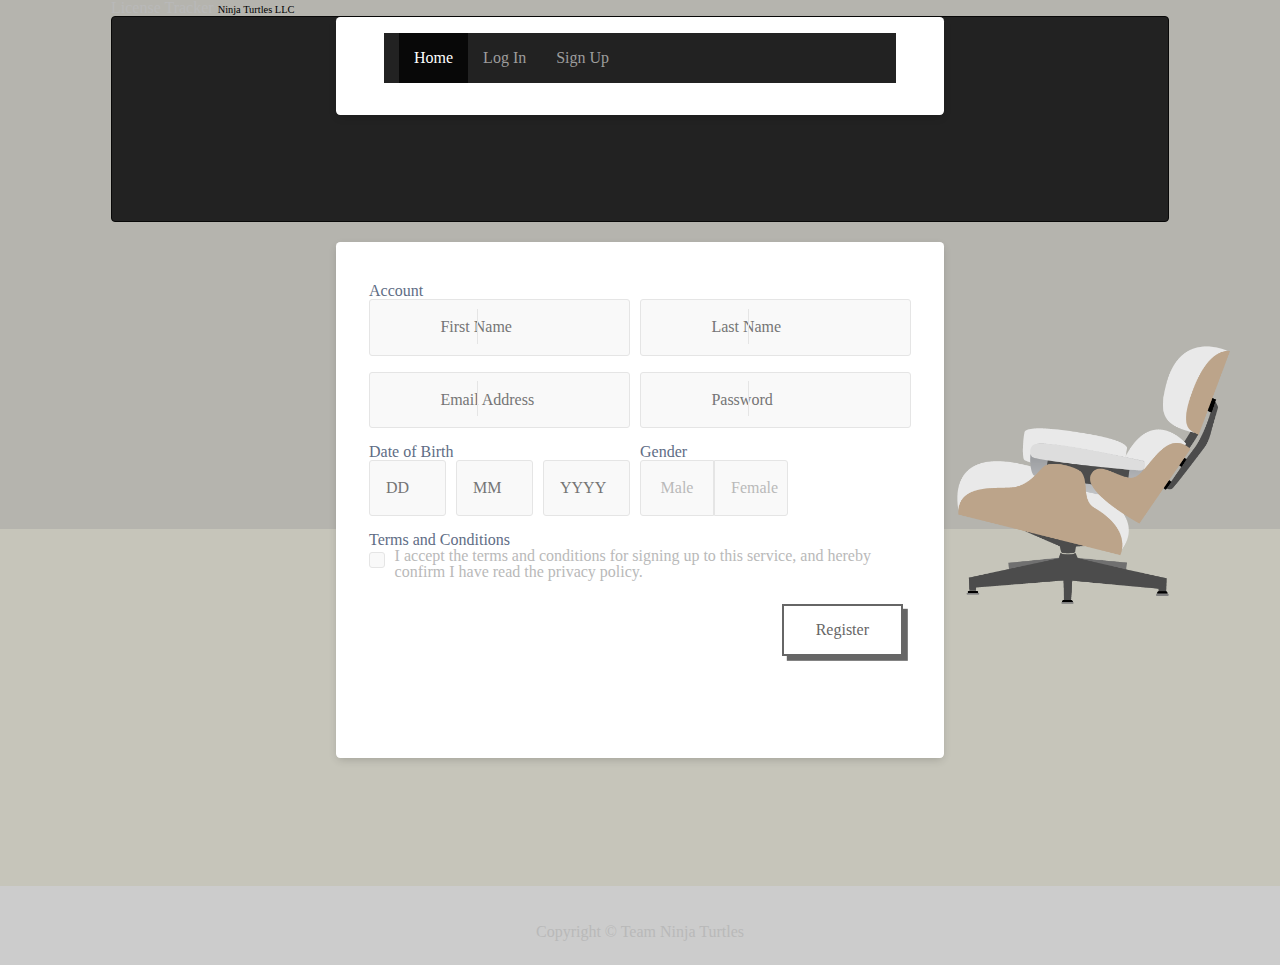
<file: signup.html>
<!DOCTYPE html>
<html>
<head>

    <meta charset="UTF-8">
    <meta http-equiv="X-UA-Compatible" content="IE=edge,chrome=1">

    <title>Sign Up</title>

    <meta name="description" content="">
    <meta name="author" content="ink, cookbook, recipes">
    <meta name="HandheldFriendly" content="True">
    <meta name="MobileOptimized" content="320">
    <meta name="mobile-web-app-capable" content="yes">
    <meta name="viewport" content="width=device-width, initial-scale=1.0, maximum-scale=1.0, user-scalable=0">

    <!--Bootstrap-->
    <link rel="stylesheet" href="https://maxcdn.bootstrapcdn.com/bootstrap/3.3.7/css/bootstrap.min.css"
          integrity="sha384-BVYiiSIFeK1dGmJRAkycuHAHRg32OmUcww7on3RYdg4Va+PmSTsz/K68vbdEjh4u" crossorigin="anonymous">

    <!-- inks css file -->
    <link rel="stylesheet" type="text/css" href="http://fastly.ink.sapo.pt/3.1.10/css/ink.css">

    <!--Icon-->
    <link rel="icon" href="assets/images/licenseIcon.png">

    <!-- load Ink's css from the cdn -->
    <link rel="stylesheet" type="text/css" href="http://cdn.ink.sapo.pt/3.1.10/css/ink-flex.min.css">
    <link rel="stylesheet" type="text/css" href="http://cdn.ink.sapo.pt/3.1.10/css/font-awesome.min.css">

    <!-- load Ink's css for IE8 -->
    <!--[if lt IE 9 ]>
    <link rel="stylesheet" href="http://cdn.ink.sapo.pt/3.1.10/css/ink-ie.min.css" type="text/css" media="screen"
          title="no title" charset="utf-8">
    <![endif]-->

    <!--Local CSS-->
    <link rel="stylesheet" type="text/css" href="assets/css/reset.css">

    <link rel="stylesheet" type="text/css" href="assets/css/signup.css">


</head>


<body>

<!--Bootstrap grid system in the outside using the ink grid system in the inside-->

<div class="container-fluid">

    <h1>License Tracker
        <small>Ninja Turtles LLC</small>
    </h1>

    <header role="banner" class="navbar navbar-inverse">

        <div class="container">
            <div class="navbar-header">
                <button data-toggle="collapse-side" data-target=".side-collapse"
                        data-target-2=".side-collapse-container" type="button" class="navbar-toggle pull-left"><span
                        class="icon-bar"></span><span class="icon-bar"></span><span class="icon-bar"></span></button>
            </div>

            <div class="navbar-inverse side-collapse in">
                <nav role="navigation" class="navbar-collapse">
                    <ul class="nav navbar-nav">
                        <li class="active"><a href="home.html">Home</a></li>
                        <li><a href="index.html">Log In</a></li>
                        <li><a href="signup.html">Sign Up</a></li>
                    </ul>

                </nav>

            </div>


        </div><!-- /.container -->


    </header>

    <!---Form-->


    <!-- Sign-up Form (note the various input "types")-->

    <!--Input Boxes-->
    <!--Name: First Name; id: firstName -->
    <!--Name: Last Name; id: lastName-->
    <!--Name: Email; id: email-->
    <!--Name: Password; id: password-->
    <!--Name: Day; id: day-->
    <!--Name: Month; id: month-->
    <!--Name: Year; id: year-->

    <!--Radio Buttons-->
    <!--Name: Gender Male; id: gender-male-->
    <!--Name: Gender Female; id: gender-female-->
    <!--Name: Checkbox; id: checkbox-->

    <div class="container">

        <form id="signUpBox">
            <div class="row">
                <h4>Account</h4>

                <div class="col-half">
                    <div class="input-group input-group-icon">
                        <input id="firstName" type="text" placeholder="First Name"/>
                        <div class="input-icon"><i class="fa fa-user"></i></div>
                    </div>

                    <div class="input-group input-group-icon">
                        <input id="email" type="email" placeholder="Email Address"/>
                        <div class="input-icon"><i class="fa fa-envelope"></i></div>
                    </div>
                </div>

                <div class="input-group input-group-icon">
                    <input id="lastName" type="text" placeholder="Last Name"/>
                    <div class="input-icon"><i class="fa fa-user"></i></div>
                </div>


                <div class="input-group input-group-icon">
                    <input id="password" type="password" placeholder="Password"/>
                    <div class="input-icon"><i class="fa fa-key"></i></div>
                </div>

            </div>
            <div class="row">
                <div class="col-half">
                    <h4>Date of Birth</h4>
                    <div class="input-group">
                        <div class="col-third">
                            <input id="day" type="text" placeholder="DD"/>
                        </div>
                        <div class="col-third">
                            <input id="month" type="text" placeholder="MM"/>
                        </div>
                        <div class="col-third">
                            <input id="year" type="text" placeholder="YYYY"/>
                        </div>
                    </div>
                </div>
                <div class="col-half">
                    <h4>Gender</h4>
                    <div class="input-group">
                        <input type="radio" name="gender" value="male" id="gender-male"/>
                        <label for="gender-male">Male</label>
                        <input type="radio" name="gender" value="female" id="gender-female"/>
                        <label for="gender-female">Female</label>
                    </div>
                </div>
            </div>

            <div class="row">

                <h4>Terms and Conditions</h4>
                <div class="input-group">
                    <input type="checkbox" id="terms"/>
                    <label for="terms">I accept the terms and conditions for signing up to this service, and hereby
                        confirm
                        I have read the privacy policy.</label>
                </div>

                <button class="offset">Register</button>

            </div>
        </form>
    </div>


</div>


<!--Footer Layout-->


<!--Using the ink grid system-->

<div class="ink-grid">

    <footer class="clearfix">
        <div class="ink-grid">
            <p class="note">Copyright © Team Ninja Turtles</p>
        </div>
    </footer>

</div>


</body>
</html>
</file>
<file: assets/css/signup.css>
*,
*:before,
*:after {
    box-sizing: border-box;
}

body {
    color: #b9b9b9;
}

h4 {
    color: #606d85;
}

input,
input[type="radio"] + label,
input[type="checkbox"] + label:before,
select option,
select {

    width: 100%;
    padding: 1em;
    line-height: 1.4;
    background-color: #f9f9f9;
    border: 1px solid #e5e5e5;
    border-radius: 3px;
    -webkit-transition: 0.35s ease-in-out;
    -moz-transition: 0.35s ease-in-out;
    -o-transition: 0.35s ease-in-out;
    transition: 0.35s ease-in-out;
    transition: all 0.35s ease-in-out;

}

input:focus {
    outline: 0;
    border-color: #ac89a2;
}

input:focus + .input-icon i {
    color: #ac89a2;
}

input:focus + .input-icon:after {
    border-right-color: #ac89a2;
}

input[type="radio"] {
    display: none;
}

input[type="radio"] + label,
select {
    display: inline-block;
    width: 50%;
    text-align: center;
    float: left;
    border-radius: 0;
}

input[type="radio"] + label:first-of-type {
    border-top-left-radius: 3px;
    border-bottom-left-radius: 3px;
}

input[type="radio"] + label:last-of-type {
    border-top-right-radius: 3px;
    border-bottom-right-radius: 3px;
}

input[type="radio"] + label i {
    padding-right: 0.4em;
}

input[type="radio"]:checked + label,
input:checked + label:before,
select:focus,
select:active {
    background-color: #606d85;
    color: #fff;
    border-color: #606d85;
}

input[type="checkbox"] {
    display: none;
}

input[type="checkbox"] + label {
    position: relative;
    display: block;
    padding-left: 1.6em;
}

input[type="checkbox"] + label:before {
    position: absolute;
    top: 0.2em;
    left: 0;
    display: block;
    width: 1em;
    height: 1em;
    padding: 0;
    content: "";
}

input[type="checkbox"] + label:after {
    position: absolute;
    top: 0.45em;
    left: 0.2em;
    font-size: 0.8em;
    color: #fff;
    opacity: 0;
    font-family: FontAwesome;
    content: "\f00c";
}

input:checked + label:after {
    opacity: 1;
}

select {
    height: 3.4em;
    line-height: 2;
}

select:first-of-type {
    border-top-left-radius: 3px;
    border-bottom-left-radius: 3px;
}

select:last-of-type {
    border-top-right-radius: 3px;
    border-bottom-right-radius: 3px;
}

select:focus,
select:active {
    outline: 0;
}

select option {
    background-color: #ac89a2;
    color: #fff;
}

.input-group {
    margin-bottom: 1em;
    zoom: 1;
}

.input-group:before,
.input-group:after {
    content: "";
    display: table;
}

.input-group:after {
    clear: both;
}

.input-group-icon {
    position: relative;
}

.input-group-icon input {
    padding-left: 4.4em;
}

.input-group-icon .input-icon {
    position: absolute;
    top: 0;
    left: 0;
    width: 3.4em;
    height: 3.4em;
    line-height: 3.4em;
    text-align: center;
    pointer-events: none;
}

.input-group-icon .input-icon:after {
    position: absolute;
    top: 0.6em;
    bottom: 0.6em;
    left: 3.4em;
    display: block;
    border-right: 1px solid #e5e5e5;
    content: "";
    -webkit-transition: 0.35s ease-in-out;
    -moz-transition: 0.35s ease-in-out;
    -o-transition: 0.35s ease-in-out;
    transition: 0.35s ease-in-out;
    transition: all 0.35s ease-in-out;

    width: 100%;
}

.input-group-icon .input-icon i {
    -webkit-transition: 0.35s ease-in-out;
    -moz-transition: 0.35s ease-in-out;
    -o-transition: 0.35s ease-in-out;
    transition: 0.35s ease-in-out;
    transition: all 0.35s ease-in-out;
}

.container {
    max-width: 38em;
    padding: 1em 3em 2em 3em;
    margin: 0em auto;
    background-color: #fff;
    border-radius: 4.2px;
    box-shadow: 0px 3px 10px -2px rgba(0, 0, 0, 0.2);
}

.row {
    zoom: 1;
}

.row:before,
.row:after {
    content: "";
    display: table;
}

.row:after {
    clear: both;
}

.col-half {
    padding-right: 10px;
    float: left;
    width: 50%;
}

.col-half:last-of-type {
    padding-right: 0;
}

.col-third {
    padding-right: 10px;
    float: left;
    width: 33.33333333%;
}

.col-third:last-of-type {
    padding-right: 0;
}

@media only screen and (max-width: 540px) {
    .col-half {
        width: 100%;
        padding-right: 0;
    }
}

/*
    Global Page Settings
 */

.container-fluid {
    width: 85%;
}

.ink-navigation {
    margin-bottom: 2%;
}

/*Sets the background images to the body*/
body {
    background: url("../images/simpleBG.png");

    /* Center and scale the image nicely */
    background-size: cover;

    font-family: "Times New Roman";

    height: 100%;
}

/*ink grid system settings*/

.ink-grid {
    width: 100%;
    max-width: 100%;

    padding: 0;

    margin-top: 1%;
}

.container
{
    margin-bottom: 10%;
}

/*Nav bar settings*/

h1 small {
    color: black;
}

header h1 {
    font-size: 2em;
}

header h1 small:before {
    content: "|";
    margin: 0 0.5em;
    font-size: 1.6em;
}

/*footer settings*/

footer {
    background: #ccc;

}

.panel-title {

    font-weight: bold;

}

/*Panel Bodies*/

/*This changes the looks and heading of both Details*/
/*and existing customer panels*/

#details, #existingCustomer {
    overflow: hidden;

    background-color: #c2c8cc;

}

.ink-datepicker-calendar, .ink-datepicker-wrapper {
    display: inline;
}

.panel-primary > .panel-heading, .panel-primary {

    background-color: #7f8488;
    border-color: #7f8488;
}

/*Text Fonts*/
.display-2 {
    font-size: 40px;
}

.display-3, .display-4 {
    font-size: 20px;
}

/*Table settings*/

th {
    font-weight: bold;
}

.dataTables_filter {
    float: right;
}

/*details settings*/

#add-user, #update-user, #delete-user {
    float: right;

    margin-left: 2%;
}

.clearfix {

    padding: 2%;

    text-align: center;

    margin-top: 1.75%;
}

.selected {

    background-color: #7dbbd1 !important;

}

#signUpBox {

    margin-bottom: 12%;

    margin-top: 5%;

}

.offset {
    box-shadow: 0.3em 0.3em 0;

}

.offset:hover, .offset:focus {
    box-shadow: 0 0 0 0;
}

button {
    background: none;
    border: 2px solid;
    font: inherit;
    line-height: 1;
    margin: 0.5em;
    padding: 1em 2em;

    float: right;

    color: #666666;
}

/*Mobile Responsiveness*/

@media screen and (max-width: 1260px) and (min-width: 961px) {

    .ink-grid {
        width: 100%;
        max-width: 100%;
        padding: 0;
    }

}


@media screen and (min-width: 1261px) {
    .ink-grid {
        width: 100%;
        max-width: 100%;
        padding: 0;

    }

}

@media screen and (max-width: 960px) and (min-width: 641px) {

    .ink-grid {
        width: 100%;
        max-width: 100%;
        padding: 0;

    }

}

@media screen and (max-width: 768px) {


    /*Sets the background images to the body*/
    body {
        /* Center and scale the image nicely */
        background-size: 100% 100%;

        background-repeat: no-repeat;


    }


}

@media screen and (max-width: 768px) and (min-width: 480px) {

    header h1 {
        font-size: 1.5em;
    }

    nav
    {
        font-size: 85%;
    }

    #signUpBox
    {
        font-size: 85%;


    }

    button.offset
    {
        padding: .75em 1.25em;
    }

}


@media screen and (max-width: 480px){

    header h1 {
        font-size: 1.25em;
    }

    nav
    {
        font-size: 75%;
    }

    #signUpBox
    {
        font-size: 75%;
    }

    button.offset
    {
        padding: .5em 1em;
    }


}
</file>
